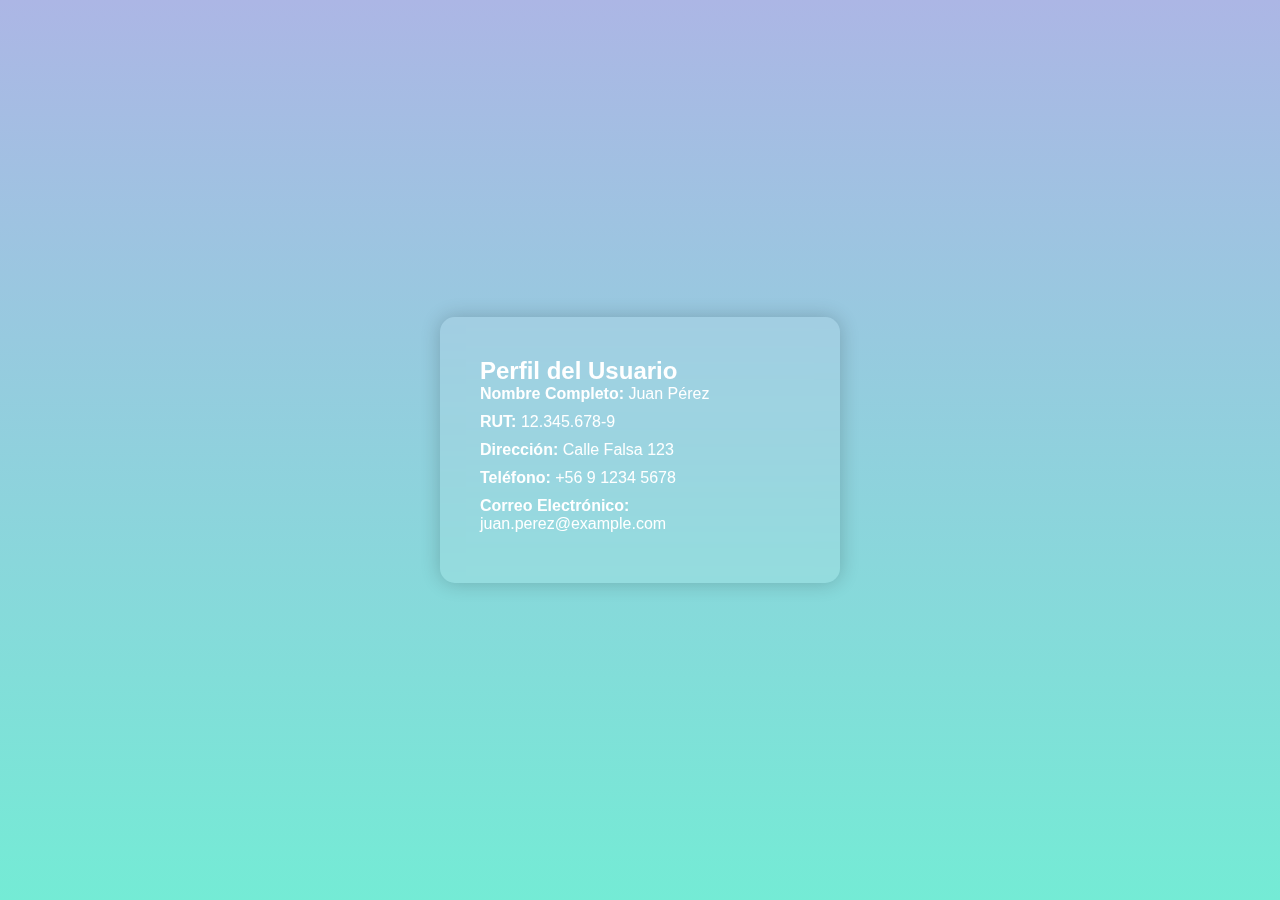
<file: profile.html>
<!DOCTYPE html>
<html lang="es">
<head>
    <meta charset="UTF-8" />
    <meta name="viewport" content="width=device-width, initial-scale=1.0"/>
    <title>Perfil del Usuario</title>
    <link rel="stylesheet" href="style.css" />
</head>
<body class="cloud-background">
    <div class="profile-container">
        <h2>Perfil del Usuario</h2>
        <div class="profile-info">
            <p><strong>Nombre Completo:</strong> <span id="nombre">Juan Pérez</span></p>
            <p><strong>RUT:</strong> <span id="rut">12.345.678-9</span></p>
            <p><strong>Dirección:</strong> <span id="direccion">Calle Falsa 123</span></p>
            <p><strong>Teléfono:</strong> <span id="telefono">+56 9 1234 5678</span></p>
            <p><strong>Correo Electrónico:</strong> <span id="correo">juan.perez@example.com</span></p>
        </div>
    </div>
</body>
</html>
</file>
<file: style.css>
/* Reset básico */
* {
    margin: 0;
    padding: 0;
    box-sizing: border-box;
}

body {
    font-family: 'Segoe UI', Tahoma, Geneva, Verdana, sans-serif;
    height: 100vh;
    overflow: hidden;
}

.cloud-background {
    background: linear-gradient(to top, #74ebd5 0%, #ACB6E5 100%);
    position: relative;
    overflow: hidden;
}

/* Animación de nubes */
.cloud {
    position: absolute;
    top: 10%;
    width: 300px;
    height: 120px;
    background: #fff;
    border-radius: 50%;
    opacity: 0.8;
    animation: moveClouds 60s linear infinite;
}

.cloud:before,
.cloud:after {
    content: '';
    position: absolute;
    background: #fff;
    width: 150px;
    height: 150px;
    border-radius: 50%;
    top: -60px;
    left: 50px;
}

.cloud:after {
    width: 120px;
    height: 120px;
    top: -30px;
    left: 100px;
}

@keyframes moveClouds {
    from { transform: translateX(-100%); }
    to { transform: translateX(100%); }
}

/* Crear varias nubes con diferentes posiciones */
.cloud:nth-child(1) { top: 10%; animation-duration: 80s; }
.cloud:nth-child(2) { top: 30%; animation-duration: 100s; }
.cloud:nth-child(3) { top: 50%; animation-duration: 70s; }
.cloud:nth-child(4) { top: 70%; animation-duration: 90s; }

/* Estilo del contenedor de login */
.login-container {
    position: absolute;
    top: 50%;
    left: 50%;
    transform: translate(-50%, -50%);
    background-color: rgba(255, 255, 255, 0.1);
    backdrop-filter: blur(10px);
    padding: 40px;
    border-radius: 15px;
    width: 300px;
    text-align: center;
    color: white;
    box-shadow: 0 0 20px rgba(0, 0, 0, 0.2);
}

.login-container h2 {
    margin-bottom: 20px;
    font-size: 24px;
}

.login-container input {
    width: 100%;
    padding: 10px;
    margin: 10px 0;
    border: none;
    border-radius: 5px;
    outline: none;
}

.login-container button {
    width: 100%;
    padding: 10px;
    background-color: #ffffffcc;
    color: #333;
    border: none;
    border-radius: 5px;
    cursor: pointer;
    transition: background 0.3s ease;
}

.login-container button:hover {
    background-color: #fff;
}

/* Estilo del perfil */
.profile-container {
    position: absolute;
    top: 50%;
    left: 50%;
    transform: translate(-50%, -50%);
    background-color: rgba(255, 255, 255, 0.1);
    backdrop-filter: blur(10px);
    padding: 40px;
    border-radius: 15px;
    width: 400px;
    text-align: left;
    color: white;
    box-shadow: 0 0 20px rgba(0, 0, 0, 0.2);
}

.profile-info p {
    margin-bottom: 10px;
    font-size: 16px;
}
body {
  margin: 0;
  padding: 0;
  font-family: 'Segoe UI', Tahoma, Geneva, Verdana, sans-serif;
}

.cloud-background {
  background: linear-gradient(to top, #74ebd5 0%, #ACB6E5 100%);
  position: relative;
  overflow: hidden;
  min-height: 100vh;
}

.cloud {
  position: absolute;
  top: 10%;
  width: 200px;
  height: 80px;
  background: #fff;
  border-radius: 50%;
  opacity: 0.5;
  animation: moveClouds linear infinite;
}

.cloud:before,
.cloud:after {
  content: '';
  position: absolute;
  background: #fff;
  width: 100px;
  height: 100px;
  border-radius: 50%;
  top: -40px;
  left: 50px;
}

.cloud:after {
  width: 80px;
  height: 80px;
  top: -20px;
  left: 100px;
}

@keyframes moveClouds {
  from { transform: translateX(-100%); }
  to { transform: translateX(100%); }
}

.glass-container {
  background: rgba(255, 255, 255, 0.1);
  backdrop-filter: blur(12px);
  box-shadow: 0 4px 30px rgba(0, 0, 0, 0.1);
  border: 1px solid rgba(255, 255, 255, 0.3);
}
body {
  margin: 0;
  padding: 0;
  font-family: 'Segoe UI', Tahoma, Geneva, Verdana, sans-serif;
}

.cloud-background {
  background: linear-gradient(to top, #74ebd5 0%, #ACB6E5 100%);
  position: relative;
  overflow: hidden;
  min-height: 100vh;
}

.cloud {
  position: absolute;
  width: 200px;
  height: 80px;
  background: #fff;
  border-radius: 50%;
  opacity: 0.5;
  animation: moveClouds linear infinite;
}

.cloud:before,
.cloud:after {
  content: '';
  position: absolute;
  background: #fff;
  width: 100px;
  height: 100px;
  border-radius: 50%;
  top: -40px;
  left: 50px;
}

.cloud:after {
  width: 80px;
  height: 80px;
  top: -20px;
  left: 100px;
}

@keyframes moveClouds {
  from { transform: translateX(-100%); }
  to { transform: translateX(100%); }
}

.glass-container {
  background: rgba(255, 255, 255, 0.1);
  backdrop-filter: blur(12px);
  box-shadow: 0 4px 30px rgba(0, 0, 0, 0.1);
  border: 1px solid rgba(255, 255, 255, 0.3);
}
</file>
